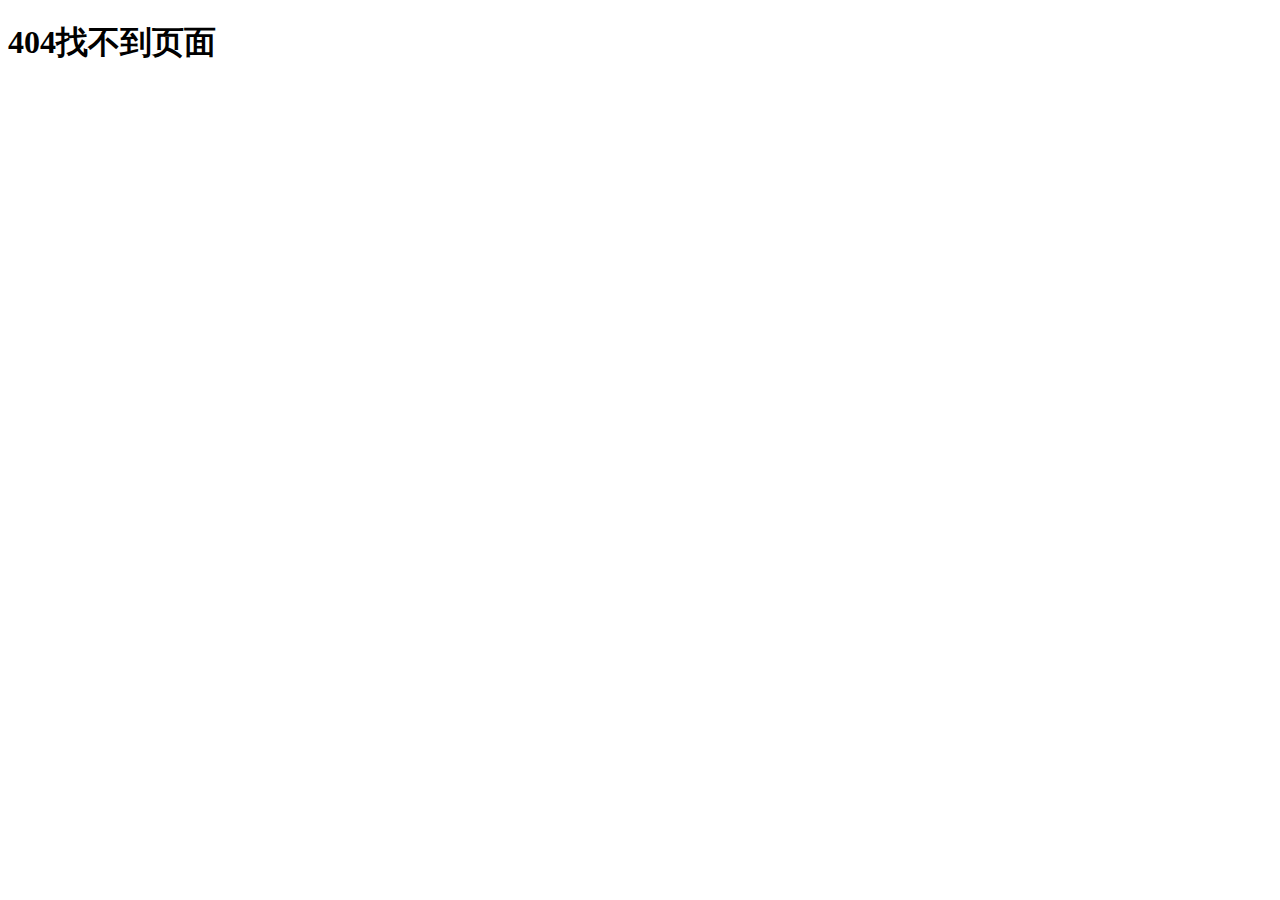
<file: 开始学习/templates/page_not_found.html>
<!DOCTYPE html>
<html lang="en">
<head>
    <meta charset="UTF-8">
    <meta http-equiv="X-UA-Compatible" content="IE=edge">
    <meta name="viewport" content="width=device-width, initial-scale=1.0">
    <title>Document</title>
</head>
<body>
    <h1>404找不到页面</h1>
</body>
</html>
</file>
